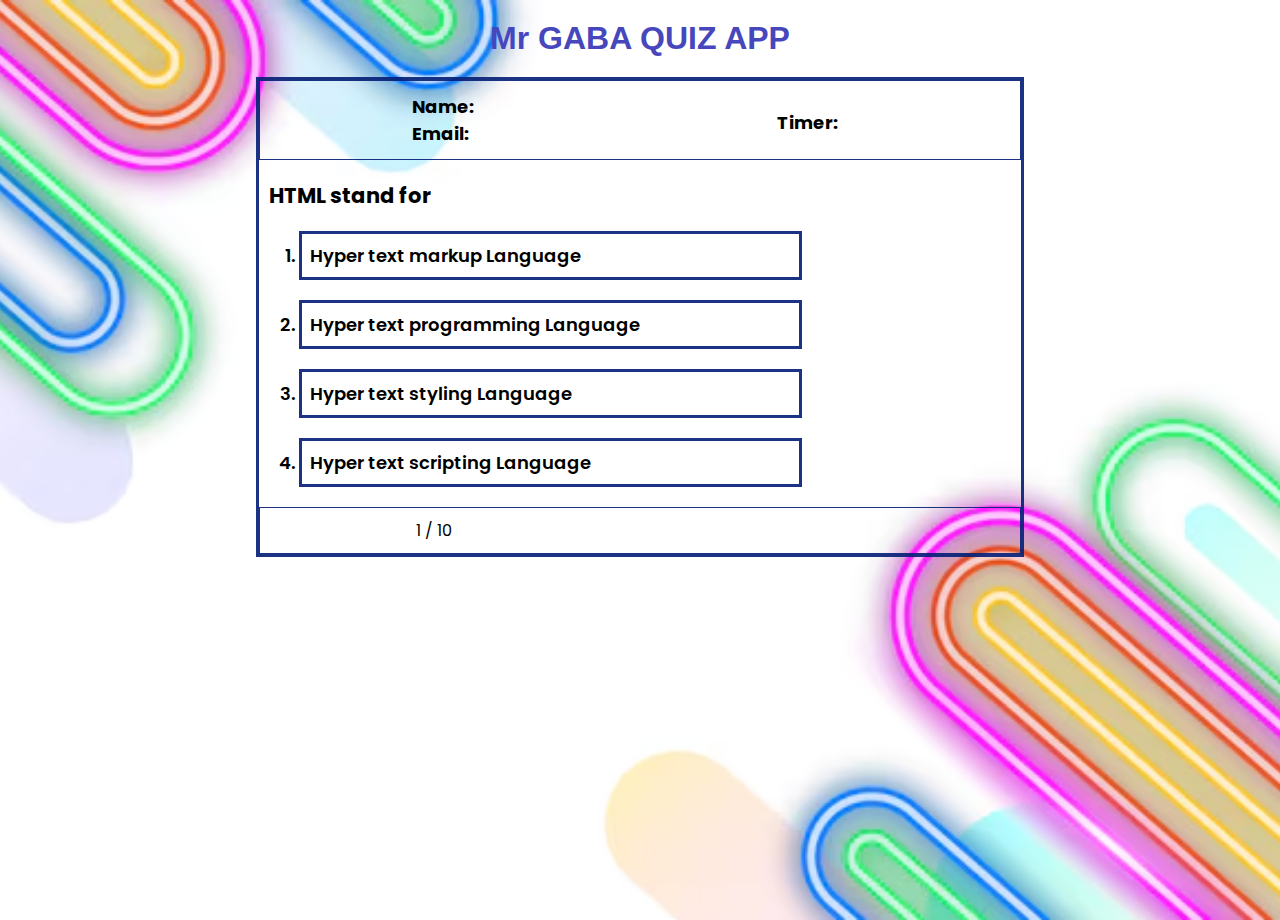
<file: quiz.html>
<!DOCTYPE html>
<html lang="en">

<head>
    <meta charset="UTF-8">
    <meta name="viewport" content="width=device-width, initial-scale=1.0">
    <title>Mr Gaba Quiz App</title>
    <link rel="stylesheet" href="./quiz.css">
</head>

<!-- startQuiz function ko call kiya gaya hai jab page load hota hai  -->
<body onload="startQuiz()">

    <h1  >Mr GABA QUIZ APP</h1>

    <div id="quizContainer">
        <!-- header -->
        <div class="header">
            <section>
                <div>
                    <span>Name:</span>
                    <span id="userName"></span>
                </div>
                <div>
                    <span>
                        Email:
                    </span>
                    <span id="userEmail"></span>
                </div>
            </section>
            <section>
                <div>
                    <span>Timer:</span>
                    <span id="timer"></span>
                </div>
            </section>
        </div>
        <!-- header end -->


        <!-- body -->
        <div class="body">
            <div>
                <h3 id="htmlQues">
                </h3>
            </div>
            <div >
                <ol id="htmlOptions">
                               </ol>
            </div>

        </div>
        <!-- body end -->


        <!-- footer -->
        <div class="footer">
            <div id="counter">
                <span id="currentCount">1 </span> / <span id="totalCount"></span>
            </div>

            <div>
                <button onclick="nextQues()" id="nextQuesBtn" class="hide">NEXT QUES</button>
            </div>
        </div>
        <!-- footer end -->

    </div>

    <!-- result section -->
    <div id="result" class="resultContainer hide">
      <h2>Result :</h2>  
        <div>
            <p>
                Correct Ans:
            </p>

            <p id="correctAns"></p>

        </div>

        <div>
            <p>
                Wrong Ans:
            </p>

            <p id="wrongAns"></p>
        </div>

    </div>
    <!-- result section end -->

</body>

<script src="quiz.js"></script>

</html>
</file>
<file: quiz.css>
@import url('https://fonts.googleapis.com/css2?family=Poppins:wght@300;400;500;600;700;800;900&display=swap');

* {
    margin: 0;
    padding: 0;
    box-sizing: border-box;
    font-family: 'Poppins', sans-serif;
}

body {
    min-height: 100vh;
    background: url('./img.avif') no-repeat;
    background-size: cover;
    background-position: center;
}

h1 {
    display: flex;
    justify-content: center;
    align-items: center;
    width: 100%;
    margin: 20px 0;
    color: rgb(71, 71, 189);
    font-family: sans-serif;
}

.hide {
    visibility: hidden;
}

.show {
    visibility: visible;
}

#result {
    border: 3px solid rgba(7, 33, 119, 0.918);
    width: 40%;
    margin: 0 auto;
    display: block;
    justify-content: space-evenly;
    align-items: center;
}

#result p {
    width: 100%;
    font-weight: bold;
    display: flex;
    justify-content: center;
    align-items: start;
    color: rgb(71, 71, 189);
}

#result h2 {
    width: 100%;
    font-weight: bold;
    display: flex;
    justify-content: center;
    align-items: start;
}

#quizContainer {
    border: 3px solid rgba(7, 33, 119, 0.918);
    width: 60%;
    margin: 0 auto;
    display: block;
    justify-content: space-evenly;
    align-items: center;
}

.header {
    border: 1px solid rgba(7, 33, 119, 0.918);
    display: flex;
    align-items: center;
    justify-content: space-around;
    font-weight: bold;
    font-size: large;
    height: 80px;
    color: rgb(0, 0, 0);
}

.body {
    display: block;
    align-items: center;
    justify-content: center;
    font-weight: 500;
    font-size: large;
    height: auto;
    width: 70%;
    margin: 20px 10px;
}

#htmlOptions li {
    border: 3px solid rgba(7, 33, 119, 0.918);
    padding: 8px;
    margin: 20px 0 20px 30px;
    cursor: pointer;
    width: auto;
    font-weight: 600;
}


#nextQuesBtn{
    width: 120px;
    height: auto;
    background: #00c2a7;
    box-shadow: 0 2px 10px rgba(0, 0, 0, .4);
    font-size: 1em;
    color: #fff;
    font-weight: 500;
    cursor: pointer;
    border-radius: 5px;
    border: none;
    outline: none;
}

#nextQuesBtn:hover {
    background: #00c2a7;
    color: black;
}

.correctAns {
    background-color: green;
    color: white;
}

.wrongAns {
    background-color: red;
    color: white;
}

.footer {
    border: 1px solid rgba(7, 33, 119, 0.918);
    display: flex;
    justify-content: space-around;
    padding: 10px;
}


#timer {
    margin-top: 20px;
    font-size: 1.5em;
    color: #fff;
}

/* Media Queries for Responsiveness */
@media (max-width: 1200px) {
    #quizContainer {
        width: 70%;
    }
    #result {
        width: 70%;
    }
}

@media (max-width: 992px) {
    .header {
        flex-direction: column;
        height: auto;
    }
    #quizContainer {
        width: 90%;
    }
    #result {
        width: 90%;
    }
}

@media (max-width: 768px) {
    .header {
        font-size: medium;
    }
    .body {
        font-size: medium;
    }
}

@media (max-width: 576px) {
    h1 {
        font-size: large;
    }
    .header {
        font-size: small;
    }
    .body {
        font-size: small;
    }
    #quizContainer {
        width: 95%;
    }
    #result {
        width: 95%;
    }
}
</file>
